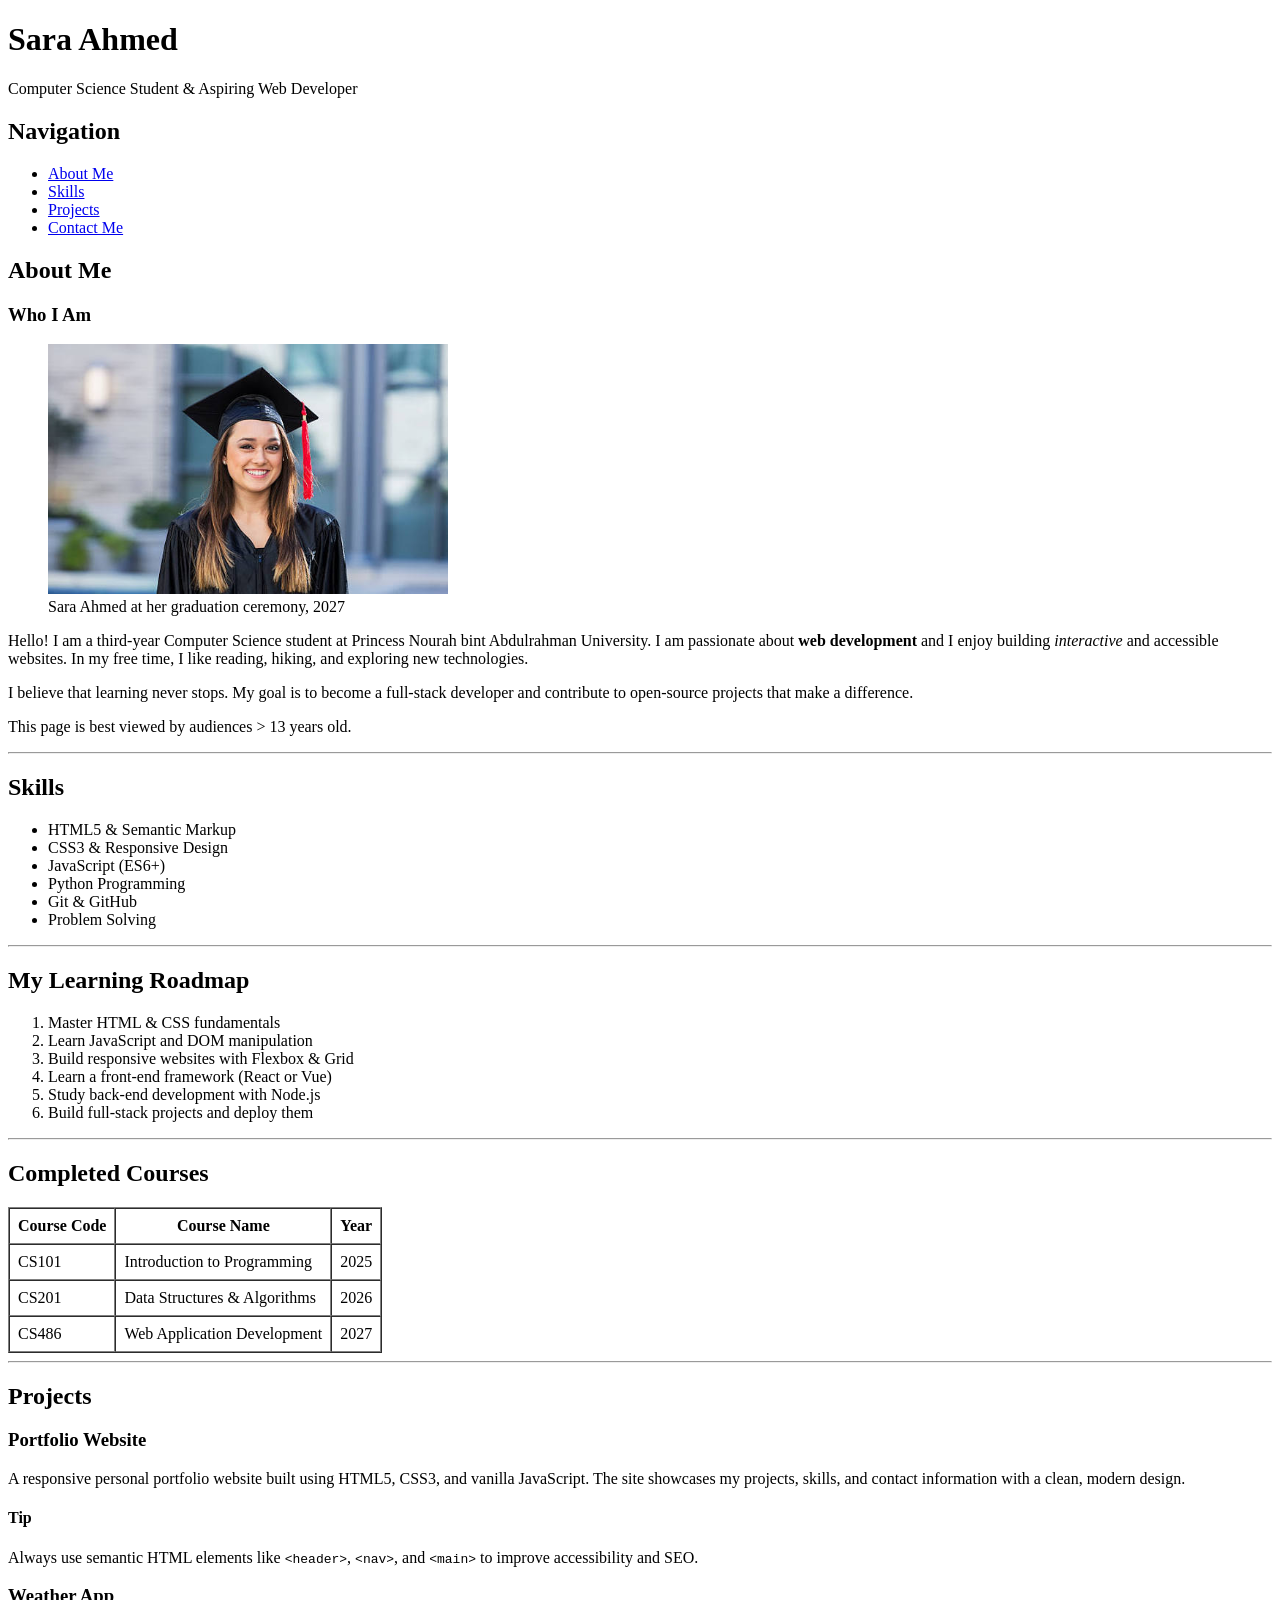
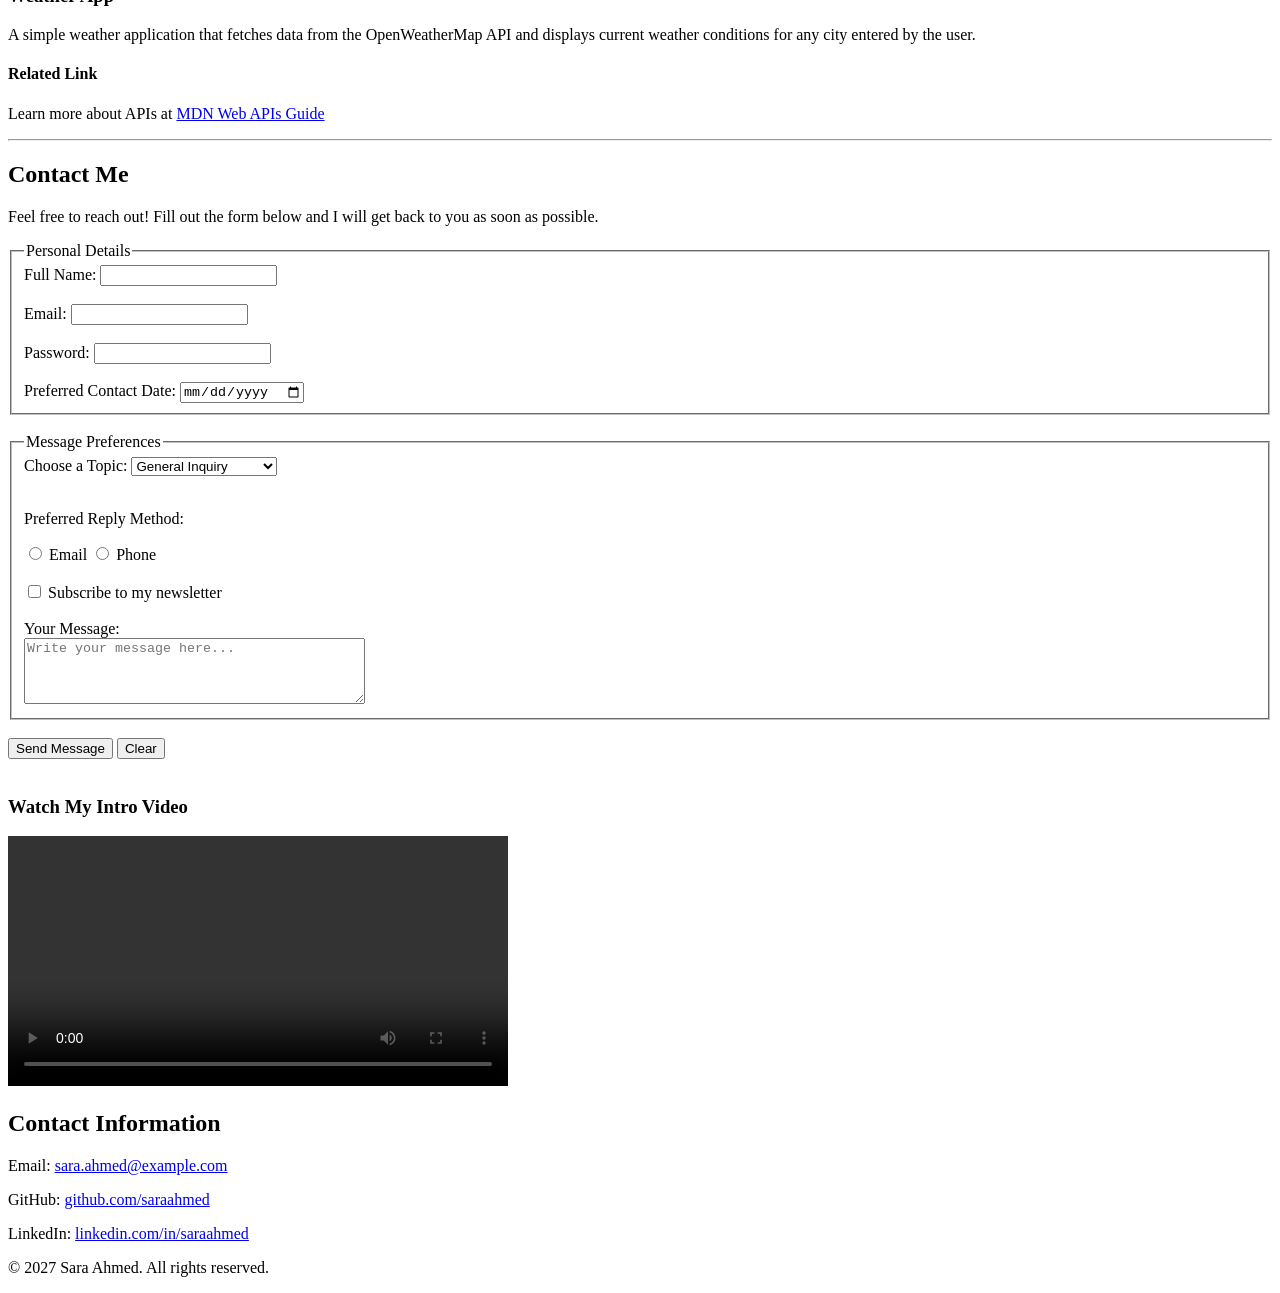
<file: Index.html>
<!DOCTYPE html>
<html lang="en">
<head>
    <meta charset="UTF-8">
    <meta name="viewport" content="width=device-width, initial-scale=1.0">
    <title>My Personal Page - Sara Ahmed</title>
</head>
<body>

    <header>
        <h1>Sara Ahmed</h1>
        <p>Computer Science Student &amp; Aspiring Web Developer</p>
    </header>

    <nav>
        <h2>Navigation</h2>
        <ul>
            <li><a href="#about">About Me</a></li>
            <li><a href="#skills">Skills</a></li>
            <li><a href="#projects">Projects</a></li>
            <li><a href="#contact">Contact Me</a></li>
        </ul>
    </nav>

    <main>

        <section id="about">
            <h2>About Me</h2>
            <h3>Who I Am</h3>

            <figure>
                <img src="sarah.jpeg"
                     alt="Sara Ahmed smiling at her graduation ceremony wearing a cap and gown"
                     width="400" height="250">
                <figcaption>Sara Ahmed at her graduation ceremony, 2027</figcaption>
            </figure>

            <p title="This is a short introduction about me">
                Hello! I am a third-year Computer Science student at Princess Nourah bint
                Abdulrahman University. I am passionate about <strong>web development</strong>
                and I enjoy building <em>interactive</em> and accessible websites. In my free
                time, I like reading, hiking, and exploring new technologies.
            </p>

            <p>
                I believe that learning never stops. My goal is to become a full-stack
                developer and contribute to open-source projects that make a difference.
            </p>

            <p>
                This page is best viewed by audiences &gt; 13 years old.
            </p>

            <hr>
        </section>

        <section id="skills">
            <h2>Skills</h2>

            <ul>
                <li>HTML5 &amp; Semantic Markup</li>
                <li>CSS3 &amp; Responsive Design</li>
                <li>JavaScript (ES6+)</li>
                <li>Python Programming</li>
                <li>Git &amp; GitHub</li>
                <li>Problem Solving</li>
            </ul>

            <hr>
        </section>

        <section id="roadmap">
            <h2>My Learning Roadmap</h2>

            <ol>
                <li>Master HTML &amp; CSS fundamentals</li>
                <li>Learn JavaScript and DOM manipulation</li>
                <li>Build responsive websites with Flexbox &amp; Grid</li>
                <li>Learn a front-end framework (React or Vue)</li>
                <li>Study back-end development with Node.js</li>
                <li>Build full-stack projects and deploy them</li>
            </ol>

            <hr>
        </section>

        <section id="courses">
            <h2>Completed Courses</h2>

            <table border="1" cellpadding="8" cellspacing="0">
                <thead>
                    <tr>
                        <th>Course Code</th>
                        <th>Course Name</th>
                        <th>Year</th>
                    </tr>
                </thead>
                <tbody>
                    <tr>
                        <td>CS101</td>
                        <td>Introduction to Programming</td>
                        <td>2025</td>
                    </tr>
                    <tr>
                        <td>CS201</td>
                        <td>Data Structures &amp; Algorithms</td>
                        <td>2026</td>
                    </tr>
                    <tr>
                        <td>CS486</td>
                        <td>Web Application Development</td>
                        <td>2027</td>
                    </tr>
                </tbody>
            </table>

            <hr>
        </section>

        <section id="projects">
            <h2>Projects</h2>

            <article>
                <h3>Portfolio Website</h3>
                <p>
                    A responsive personal portfolio website built using HTML5, CSS3, and
                    vanilla JavaScript. The site showcases my projects, skills, and contact
                    information with a clean, modern design.
                </p>

                <aside>
                    <h4>Tip</h4>
                    <p>
                        Always use semantic HTML elements like <code>&lt;header&gt;</code>,
                        <code>&lt;nav&gt;</code>, and <code>&lt;main&gt;</code> to improve
                        accessibility and SEO.
                    </p>
                </aside>
            </article>

            <article>
                <h3>Weather App</h3>
                <p>
                    A simple weather application that fetches data from the OpenWeatherMap API
                    and displays current weather conditions for any city entered by the user.
                </p>

                <aside>
                    <h4>Related Link</h4>
                    <p>
                        Learn more about APIs at
                        <a href="https://developer.mozilla.org/en-US/docs/Learn/JavaScript/Client-side_web_APIs"
                           target="_blank" rel="noopener">
                           MDN Web APIs Guide
                        </a>
                    </p>
                </aside>
            </article>

            <hr>
        </section>

        <section id="contact">
            <h2>Contact Me</h2>

            <p>
                Feel free to reach out! Fill out the form below and I will get back to you
                as soon as possible.
            </p>

            <form action="/submit-contact" method="post">

                <fieldset>
                    <legend>Personal Details</legend>

                    <label for="fullname">Full Name:</label>
                    <input type="text" id="fullname" name="fullname" required>
                    <br><br>

                    <label for="email">Email:</label>
                    <input type="email" id="email" name="email" required>
                    <br><br>

                    <label for="password">Password:</label>
                    <input type="password" id="password" name="password" minlength="8" required>
                    <br><br>

                    <label for="date">Preferred Contact Date:</label>
                    <input type="date" id="date" name="date">
                </fieldset>

                <br>

                <fieldset>
                    <legend>Message Preferences</legend>

                    <label for="topic">Choose a Topic:</label>
                    <select id="topic" name="topic">
                        <option value="general">General Inquiry</option>
                        <option value="project">Project Collaboration</option>
                        <option value="job">Job Opportunity</option>
                        <option value="feedback">Feedback</option>
                    </select>
                    <br><br>

                    <p>Preferred Reply Method:</p>
                    <input type="radio" id="reply-email" name="reply" value="email">
                    <label for="reply-email">Email</label>

                    <input type="radio" id="reply-phone" name="reply" value="phone">
                    <label for="reply-phone">Phone</label>
                    <br><br>

                    <input type="checkbox" id="newsletter" name="newsletter">
                    <label for="newsletter">Subscribe to my newsletter</label>
                    <br><br>

                    <label for="notes">Your Message:</label><br>
                    <textarea id="notes" name="notes" rows="4" cols="40"
                              placeholder="Write your message here..."></textarea>
                </fieldset>

                <br>

                <button type="submit" aria-label="Send your contact message">Send Message</button>
                <button type="reset">Clear</button>

            </form>

            <br>

            <h3>Watch My Intro Video</h3>
            <video controls width="500">
                <source src="intro.mp4" type="video/mp4">
                Your browser does not support the video tag.
            </video>
        </section>

    </main>

    <footer>
        <h2>Contact Information</h2>
        <p>Email: <a href="mailto:sara.ahmed@example.com">sara.ahmed@example.com</a></p>
        <p>GitHub: <a href="https://github.com/saraahmed" target="_blank" rel="noopener">github.com/saraahmed</a></p>
        <p>LinkedIn: <a href="https://linkedin.com/in/saraahmed" target="_blank" rel="noopener">linkedin.com/in/saraahmed</a></p>
        <p>&copy; 2027 Sara Ahmed. All rights reserved.</p>
    </footer>

</body>
</html>
</file>
